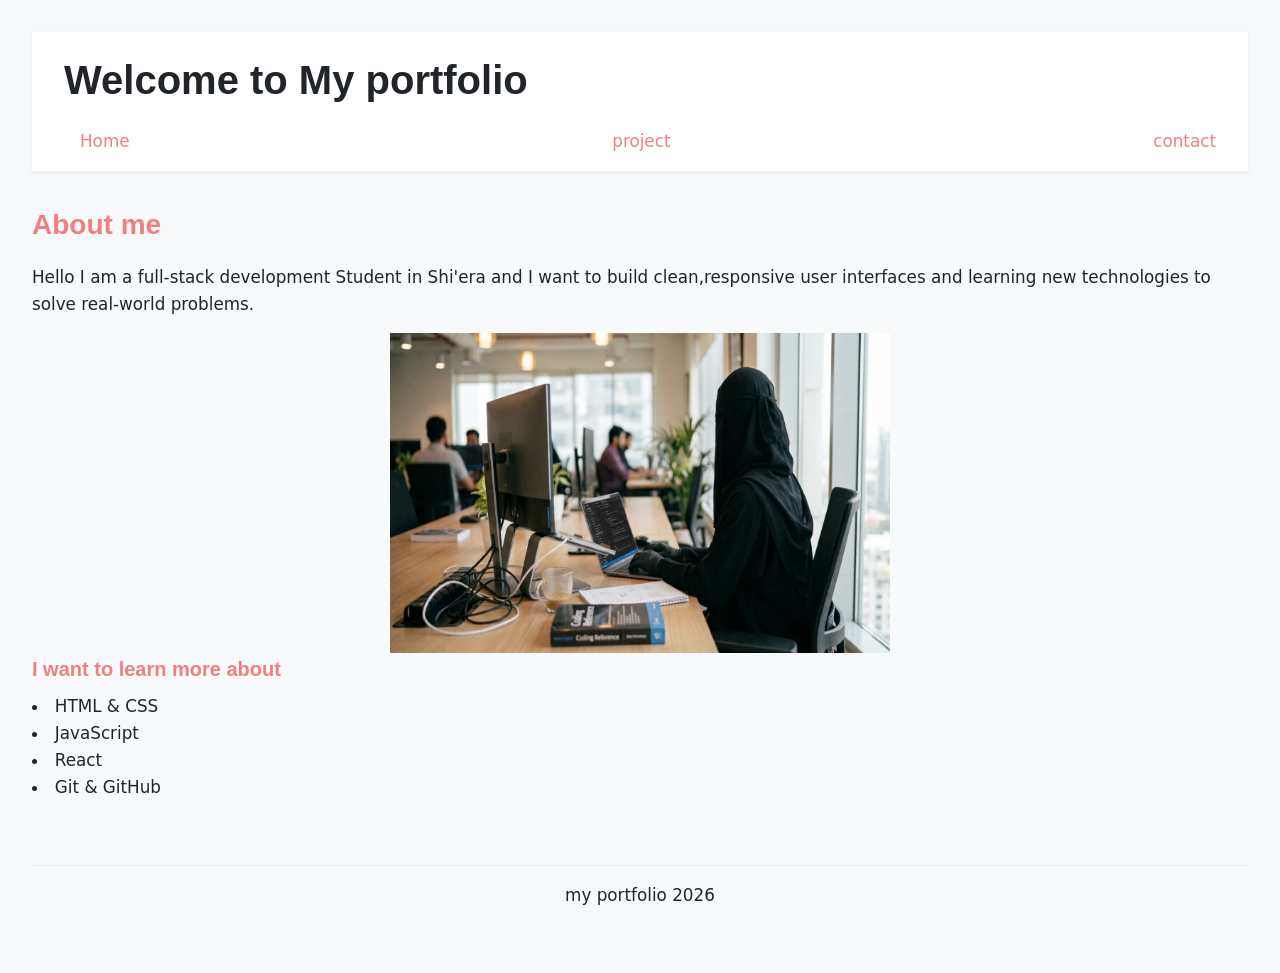
<file: index.html>
<!DOCTYPE html>
<html lang="en">
    <head>
        <meta charset="UTF-8">
        <meta name="viewport" content="width=device-width, initial-scale=1.0">
        <link rel="stylesheet" href="style.css">
        <title>Home</title>
    </head>
<body>
    <header>
        <h1>Welcome to My portfolio</h1>
        <nav>
            <a href="index.html">Home</a>
            <a href="project.html">project</a>
             <a href="contact.html">contact</a> 
        </nav>
    </header>
        <section>
            <h2>About me</h2>
            <p>Hello I am a full-stack development Student in Shi'era and I want to build clean,responsive user interfaces and learning new technologies to solve real-world problems.</p>
                 <img src="photo.jpg.png" alt="My portfolio" width="500" height="320" class="center-img">
                 </section>

        <article>
            <h3>I want to learn more about</h3>
            <ul>
                <li>HTML & CSS</li>
                <li>JavaScript</li>
                <li>React</li>
                <li>Git & GitHub</li>
                </ul>
                </article>
               
                
    <footer>
        <p>my portfolio 2026</p>
    </footer>
</body>
</html>
</file>
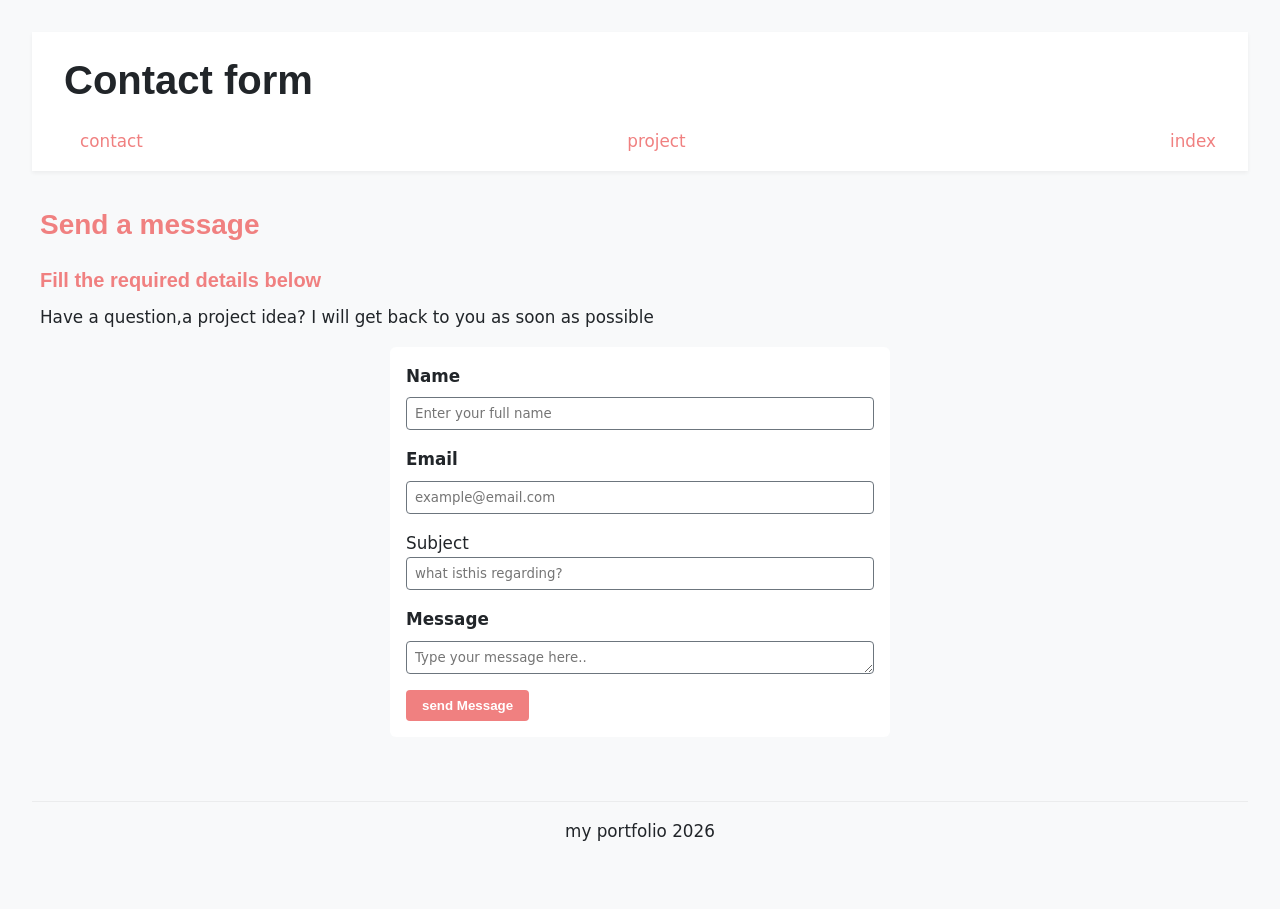
<file: contact.html>
<!DOCTYPE html>
<html lang="en">
    <head>
        <meta charset="UTF-8">
        <meta name="viewport" content="width=device-width, initial-scale=1.0">
                <link rel="stylesheet" href="style.css">
        <title>Contact</title>
    </head>
    <body>
        <header>
            <h1>Contact form</h1>
            <nav>
                <a href="contact.html">contact</a>
                <a href="project.html">project</a>
                <a href="index.html">index</a>
            </nav>
        </header>
        <main>
            <section>
                <h2>Send a message</h2>
                <h3>Fill the required details below</h3>
                 <p>Have a question,a project idea? I will get back to you as soon as possible </p>                            
                <form action="/contact" method="post">
                    <div class="form-group">
                        <label for="Name">Name</label>
                        <input type="text" id="Name" name="Name" placeholder="Enter your full name" required> 
                        </div>

                     <div class="form-group">
                        <label for="Email">Email</label>
                        <input type="Email" id="Email" name="Email" placeholder="example@email.com" required>
                        </div>
                        <div class="form-group">
                            <lebel for="Subject">Subject</lebel>
                            <input type="text" id="Subject" name="Subject" placeholder="what isthis regarding?">
                            </div>

                    <div class="form-group">
                        <label for="Message">Message</label>
                        <textarea id="Message" name="Message" rows="1" placeholder="Type your message here.." required></textarea>
                        </div>
                    <h3></h3>
                    <button type="submit">send Message</button>
                </form>
            </section>
        </main>
        <footer>
            <p>my portfolio 2026</p>
        </footer>
    </body>
</html>
</file>
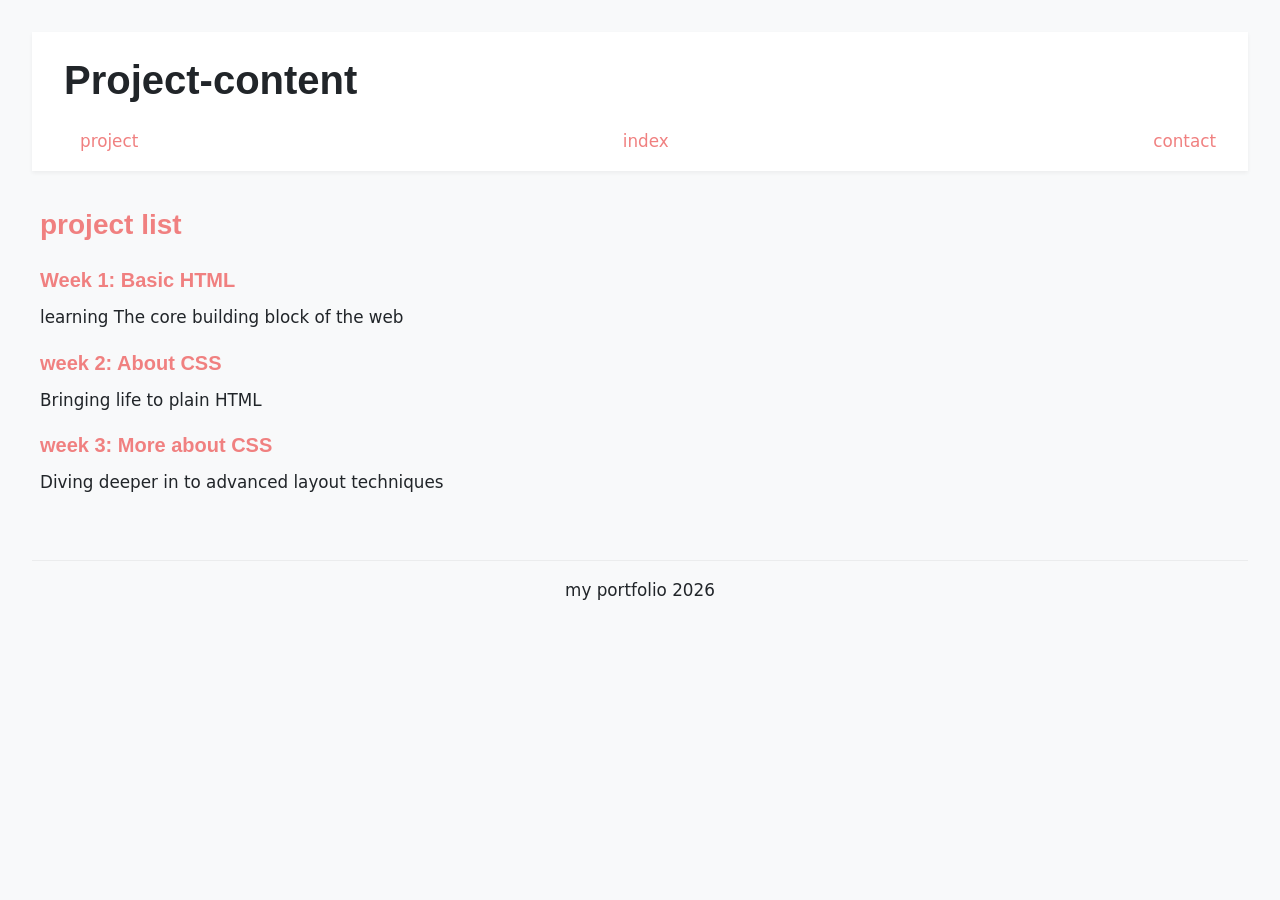
<file: project.html>
<!DOCTYPE html>
<html lang="en">
    <head>
        <meta charset="UTF-8">
        <meta name="viewport" content="width=device-width, initial-scale=1.0">
                <link rel="stylesheet" href="style.css">
        <title>projects</title>
    </head>
    <body>
       <header>
        <h1>Project-content</h1>
        <nav>
        <a href="project.html">project</a>
        <a href="index.html">index</a>
        <a href="contact.html">contact</a>
        </nav>
       </header>
       <main>
        <section>
            <h2>project list</h2>
            <div class="Projects-grid">
            <article>
                <h3>Week 1: Basic HTML</h3>
                <p>learning The core building block of the web</p>
            </article>

            <article>
            <h3>week 2: About CSS</h3>
            <P>Bringing life to plain HTML</P>
        </article>

     <article>
          <h3>week 3: More about CSS</h3>
          <p>Diving deeper in to advanced layout techniques </p>
      </article>
    </div>
        </section>
       </main>
       <footer>
        <p>my portfolio 2026</p>
       </footer>
    </body>
</html>
</file>
<file: style.css>
:root {
  
  --clr-bg: #f8f9fa;
  --clr-surface: #ffffff;
  --clr-text-main: #212529;
  --clr-text-muted: #6c757d;
  --clr-primary: #f08080; 

  
  --ff-heading: 'Segoe UI',Tahoma, Geneva,Verdana, sans-serif;
  --ff-body: system-ui, -apple-system, BlinkMacSystemFont, sans-serif;

  
  --fs-body: 1rem;
  --fs-h3: 1.25rem;
  --fs-h2: 1.75rem;
  --fs-h1: 2.5rem;

  --space-1: 0.5rem;  /* 8px */
  --space-2: 1rem;    /* 16px */
  --space-3: 2rem;    /* 32px */
  --space-4: 4rem;    /* 64px */
}


*,
*::before,
*::after {
  box-sizing: border-box; 
  margin: 0;
  padding: 0;
}

body {
  font-family: var(--ff-body);
  font-size: var(--fs-body);
  line-height: 1.6;
  background-color: var(--clr-bg);
  color: var(--clr-text-main);
  padding: var(--space-2);
}

h1 { font-family: var(--ff-heading); font-size: var(--fs-h1); margin-bottom: var(--space-2) }
h2 { font-family: var(--ff-heading); font-size: var(--fs-h2); margin-bottom: var(--space-2); color: #f08080 }
h3 { font-family:  var(--ff-heading); font-size: var(--fs-h3); margin-bottom: var(--space-1); color: #f08080; }
p { margin-bottom: 1rem; color: var(--clr-text-main); }


a {
  color: var(--clr-primary);
  text-decoration: none;
  font-weight: 500;
}

a:hover {
  text-decoration: underline;
}


ul {
  list-style-position: inside;
  margin-bottom: 1rem;
}
header {
  background-color: var(--clr-surface);
  padding: var(--space-2) var(--space-3);
  box-shadow: 0 2px 4px rgba(0,0,0,0.05);
  margin-bottom: var(--space-3);
}

header nav {
  display: flex;
  justify-content: space-between; 
  align-items: center;
  flex-wrap: wrap; 
  gap: var(--space-2);
}

header nav a {
  margin-left: var(--space-2);
}


.projects-grid {
  display: grid;
  grid-template-columns: repeat(auto-fit, minmax(220px, 1fr));
  gap: var(--space-2);
  margin-bottom: var(--space-3);
}


.projects-grid article {
  background-color: var(--clr-surface);
  padding: var(--space-2);
  border: 1px solid rgba(0, 0, 0, 0.1);
  border-radius: 6px;
}

.projects-grid article p {
  font-size: 0.95rem;
  color: var(--clr-text-muted);
}

form {
  background-color: var(--clr-surface);
  padding: var(--space-2);
  border-radius: 6px;
  max-width: 500px;
  margin: 0 auto;
}

.form-group {
  display: flex;
  flex-direction: column;
  margin-bottom: var(--space-2);
}

.form-group label {
  font-weight: 600;
  margin-bottom: var(--space-1);
}
.form-group input,
.form-group textarea {
  padding: var(--space-1);
  border: 1px solid var(--clr-text-muted);
  border-radius: 4px;
  font-family: inherit;
}

button {
  background-color: var(--clr-primary);
  color: white;
  border: none;
  padding: var(--space-1) var(--space-2);
  border-radius: 4px;
  cursor: pointer;
  font-weight: bold;
}


footer {
  text-align: center;
  padding: var(--space-2) 0;
  margin-top: var(--space-4); 
  color: var(--clr-text-muted);
  border-top: 1px solid rgba(0,0,0,0.05);
}

@media (min-width: 768px) {
  body {
    padding: var(--space-3);
  }
  
  main {
    max-width: 960px;
    margin: 0 auto;
  }
}

@media (min-width: 1280px) {
  main {
    max-width: 1200px;
  }
  
  body {
    font-size: 1.05rem;
  }
}

.center-img{
    display: block;
    margin-left: auto;
    margin-right: auto;
}
</file>
